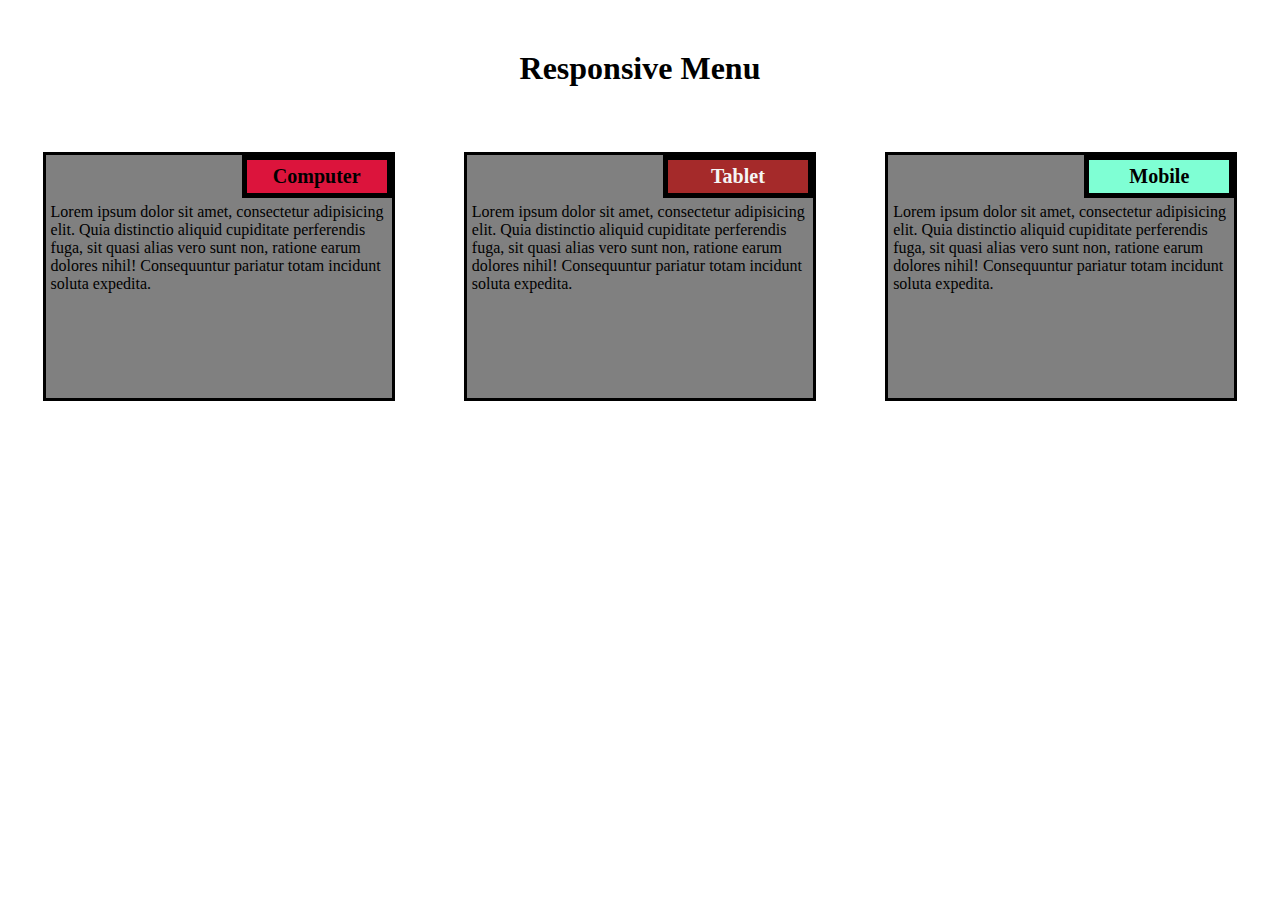
<file: Mod2_solution/index.html>
<!DOCTYPE html>
<html>
<head>
<meta charset="utf-8">
<title>Module 2 Coding Assignment</title>
<link rel="stylesheet" href="external.css">
<style></style>
</head>
<body>
<h1>Responsive Menu</h1>
<section class="col-lg-4 col-md-6 col-md-12">
    <div>
        <p class="title1">Computer</p>
        <p class="text"> Lorem ipsum dolor sit amet, consectetur adipisicing elit. Quia distinctio aliquid cupiditate perferendis fuga, sit quasi alias vero sunt non, ratione earum dolores nihil! Consequuntur pariatur totam incidunt soluta expedita.
        </p>
    </div>
</section>
<section class="col-lg-4 col-md-6 col-md-12">
    <div>
        <p class="title2">Tablet</p>
        <p class="text"> Lorem ipsum dolor sit amet, consectetur adipisicing elit. Quia distinctio aliquid cupiditate perferendis fuga, sit quasi alias vero sunt non, ratione earum dolores nihil! Consequuntur pariatur totam incidunt soluta expedita.
        </p>
    </div>
</section>
<section class="col-lg-4 col-md-6 col-md-12">
    <div>
        <p class="title3">Mobile</p>
        <p class="text"> Lorem ipsum dolor sit amet, consectetur adipisicing elit. Quia distinctio aliquid cupiditate perferendis fuga, sit quasi alias vero sunt non, ratione earum dolores nihil! Consequuntur pariatur totam incidunt soluta expedita.
        </p>
    </div>
</section>


</body>
</html>
</file>
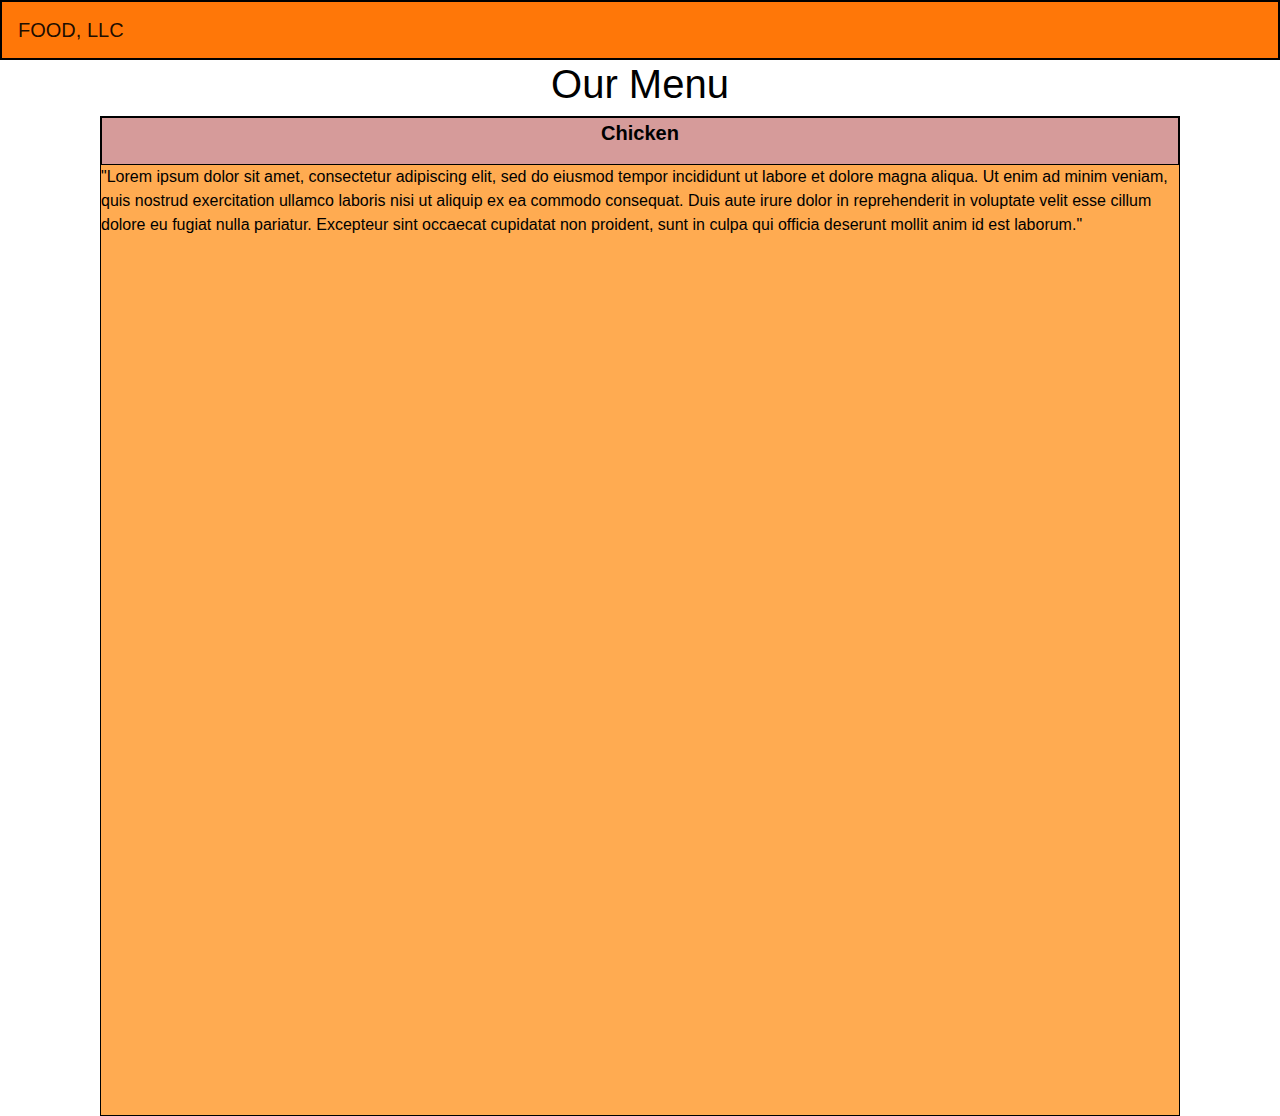
<file: Mod3_solution/index.html>
<!DOCTYPE html>

<html>

<head>
    <meta charset="utf-8">
    <title>Module 3 Coding Assignment</title>
    <meta name="viewport" content="width=device-width, initial-scale=1">
    <link rel="stylesheet" href="https://stackpath.bootstrapcdn.com/bootstrap/4.3.1/css/bootstrap.min.css"
        integrity="sha384-ggOyR0iXCbMQv3Xipma34MD+dH/1fQ784/j6cY/iJTQUOhcWr7x9JvoRxT2MZw1T" crossorigin="anonymous">
    <link rel="stylesheet" href="css/external.css">
</head>

<body>
    <header>
        <nav class="navbar navbar-expand-lg navbar-light " style="background-color: rgb(255, 119, 8); border: 2px solid black;">
            <a class="navbar-brand" href="#">FOOD, LLC</a>
            <button class="navbar-toggler" style="border: black 2px solid;" type="button" data-toggle="collapse" data-target="#navbarNavAltMarkup"
                aria-controls="navbarNavAltMarkup" aria-expanded="false" aria-label="Toggle navigation">
                <span class="navbar-toggler-icon"></span>
            </button>

            <div class="collapse navbar-collapse justify-content-end" id="navbarNavAltMarkup">
                <div class="nav navbar-nav d-lg-none" id="nav-text">
                    <a class="nav-item nav-link" >Chicken</a>
                    <a class="nav-item nav-link" >Beef</a>
                    <a class="nav-item nav-link" >Sushi</a>
                </div>
            </div>
        </nav>
    </header>

    <h1 class="heading-title text-center">Our Menu</h1>

        <div class="container">
            <div class="col-md-auto">
                <section>
                    <div id="chicken">
                        <p>Chicken</p>
                    </div>
                <p>"Lorem ipsum dolor sit amet, consectetur adipiscing elit, sed do eiusmod tempor incididunt ut labore et dolore magna aliqua. Ut enim ad minim veniam, quis nostrud exercitation ullamco laboris nisi ut aliquip ex ea commodo consequat. Duis aute irure dolor in reprehenderit in voluptate velit esse cillum dolore eu fugiat nulla pariatur. Excepteur sint occaecat cupidatat non proident, sunt in culpa qui officia deserunt mollit anim id est laborum."</p>
                </div>
            </section>
        </div>


    



    <script src="https://code.jquery.com/jquery-3.3.1.slim.min.js"
        integrity="sha384-q8i/X+965DzO0rT7abK41JStQIAqVgRVzpbzo5smXKp4YfRvH+8abtTE1Pi6jizo" crossorigin="anonymous">
    </script>
    <script src="https://cdnjs.cloudflare.com/ajax/libs/popper.js/1.14.7/umd/popper.min.js"
        integrity="sha384-UO2eT0CpHqdSJQ6hJty5KVphtPhzWj9WO1clHTMGa3JDZwrnQq4sF86dIHNDz0W1" crossorigin="anonymous">
    </script>
    <script src="https://stackpath.bootstrapcdn.com/bootstrap/4.3.1/js/bootstrap.min.js"
        integrity="sha384-JjSmVgyd0p3pXB1rRibZUAYoIIy6OrQ6VrjIEaFf/nJGzIxFDsf4x0xIM+B07jRM" crossorigin="anonymous">
    </script>
</body>
</html>
</file>
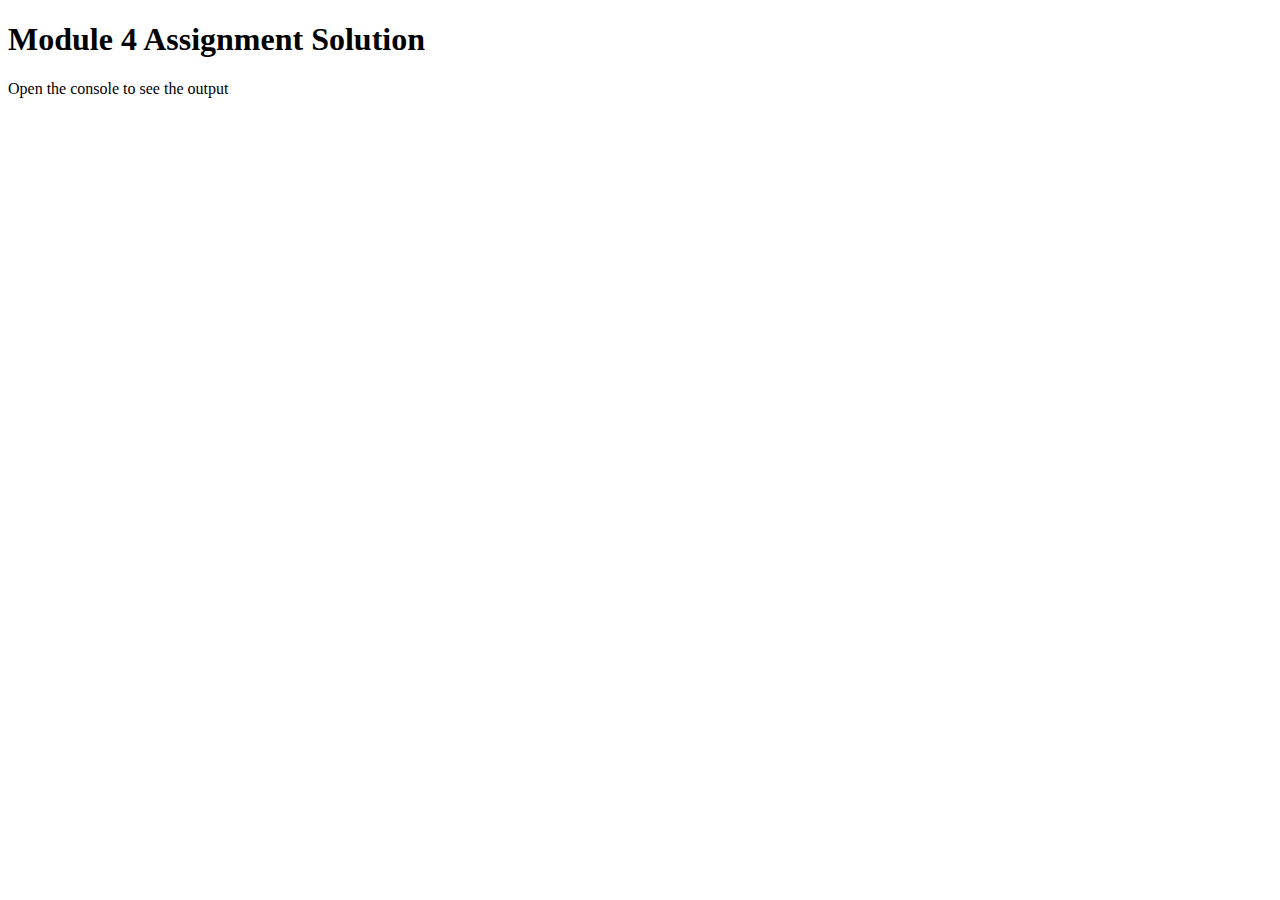
<file: Mod4_solution/index.html>
<!DOCTYPE html>
<html>
<head>
  <meta charset="utf-8">
  <title>Module 4 Assigment Solution</title>
  <script src="js/SpeakHello.js"></script>
  <script src="js/SpeakGoodBye.js"></script>
  <script src="js/script.js"></script>
</head>
<body>
  <h1>Module 4 Assignment Solution </h1>
  <p> Open the console to see the output</p>
</body>
</html>
</file>
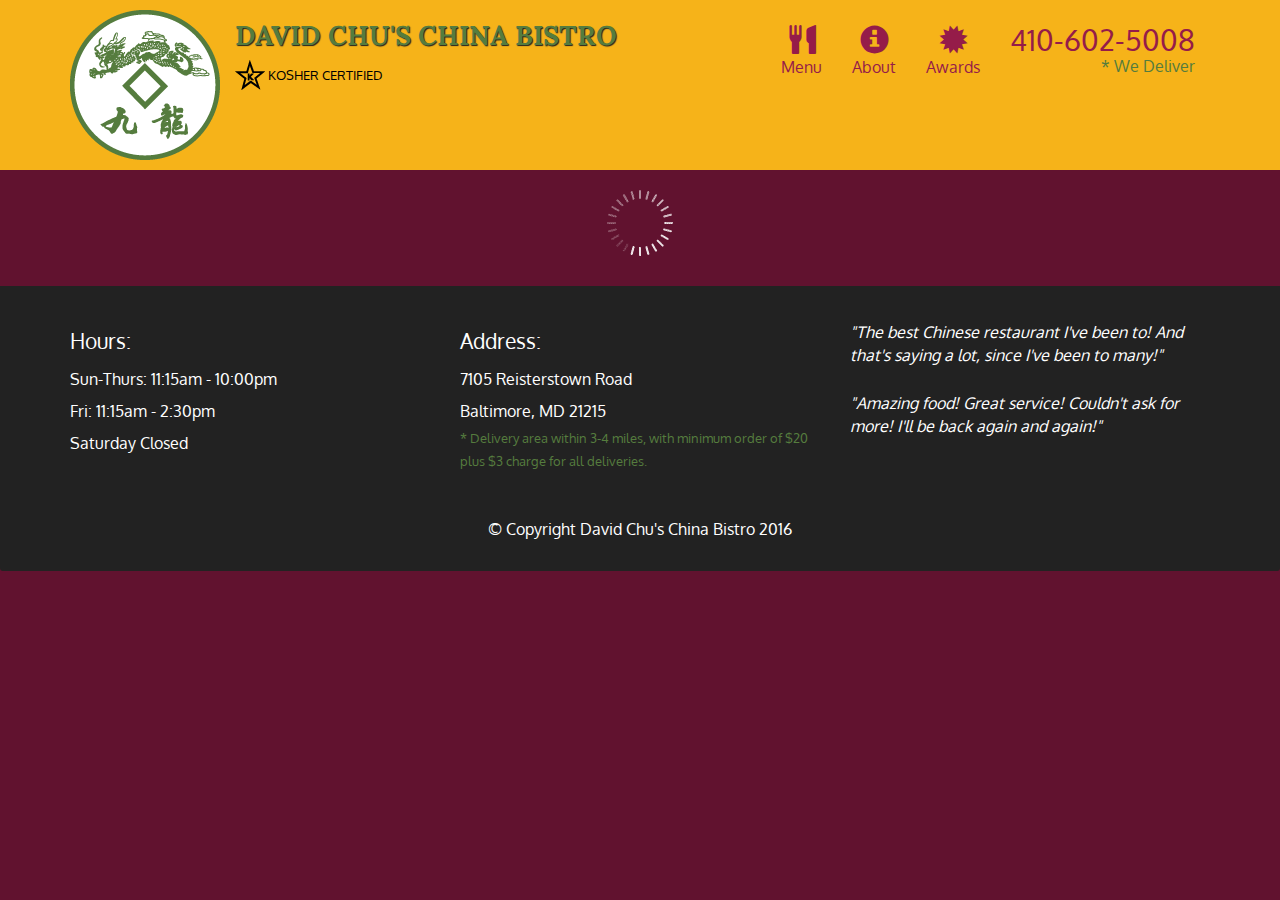
<file: Mod5_solution/index.html>
<!doctype html>
<html lang="en">
  <head>
    <meta charset="utf-8">
    <meta http-equiv="X-UA-Compatible" content="IE=edge">
    <meta name="viewport" content="width=device-width, initial-scale=1">
    <title>David Chu's China Bistro</title>
    <link rel="stylesheet" href="css/bootstrap.min.css">
    <link rel="stylesheet" href="css/styles.css">
    <link href='https://fonts.googleapis.com/css?family=Oxygen:400,300,700' rel='stylesheet' type='text/css'>
    <link href='https://fonts.googleapis.com/css?family=Lora' rel='stylesheet' type='text/css'>
  </head>
<body>
  <header>
    <nav id="header-nav" class="navbar navbar-default">
      <div class="container">
        <div class="navbar-header">
          <a href="index.html" class="pull-left visible-md visible-lg">
            <div id="logo-img" alt="Logo image"></div>
          </a>

          <div class="navbar-brand">
            <a href="index.html"><h1>David Chu's China Bistro</h1></a>
            <p>
              <img src="images/star-k-logo.png" alt="Kosher certification">
              <span>Kosher Certified</span>
            </p>
          </div>

          <button id="navbarToggle" type="button" class="navbar-toggle collapsed" data-toggle="collapse" data-target="#collapsable-nav" aria-expanded="false">
            <span class="sr-only">Toggle navigation</span>
            <span class="icon-bar"></span>
            <span class="icon-bar"></span>
            <span class="icon-bar"></span>
          </button>
        </div>
        
        <div id="collapsable-nav" class="collapse navbar-collapse">
           <ul id="nav-list" class="nav navbar-nav navbar-right">
            <li id="navHomeButton" class="visible-xs active">
              <a href="index.html">
                <span class="glyphicon glyphicon-home"></span> Home</a>
            </li>
            <li id="navMenuButton">
              <a href="#" onclick="$dc.loadMenuCategories();">
                <span class="glyphicon glyphicon-cutlery"></span><br class="hidden-xs"> Menu</a>
            </li>
            <li>
              <a href="#">
                <span class="glyphicon glyphicon-info-sign"></span><br class="hidden-xs"> About</a>
            </li>
            <li>
              <a href="#">
                <span class="glyphicon glyphicon-certificate"></span><br class="hidden-xs"> Awards</a>
            </li>
            <li id="phone" class="hidden-xs">
              <a href="tel:410-602-5008">
                <span>410-602-5008</span></a><div>* We Deliver</div>
            </li>
          </ul><!-- #nav-list -->
        </div><!-- .collapse .navbar-collapse -->
      </div><!-- .container -->
    </nav><!-- #header-nav -->
  </header>

  <div id="call-btn" class="visible-xs">
    <a class="btn" href="tel:410-602-5008">
    <span class="glyphicon glyphicon-earphone"></span>
    410-602-5008
    </a>
  </div>
  <div id="xs-deliver" class="text-center visible-xs">* We Deliver</div>

  <div id="main-content" class="container"></div>

  <footer class="panel-footer">
    <div class="container">
      <div class="row">
        <section id="hours" class="col-sm-4">
          <span>Hours:</span><br>
          Sun-Thurs: 11:15am - 10:00pm<br>
          Fri: 11:15am - 2:30pm<br>
          Saturday Closed
          <hr class="visible-xs">
        </section>
        <section id="address" class="col-sm-4">
          <span>Address:</span><br>
          7105 Reisterstown Road<br>
          Baltimore, MD 21215
          <p>* Delivery area within 3-4 miles, with minimum order of $20 plus $3 charge for all deliveries.</p>
          <hr class="visible-xs">
        </section>
        <section id="testimonials" class="col-sm-4">
          <p>"The best Chinese restaurant I've been to! And that's saying a lot, since I've been to many!"</p>
          <p>"Amazing food! Great service! Couldn't ask for more! I'll be back again and again!"</p>
        </section>
      </div>
      <div class="text-center">&copy; Copyright David Chu's China Bistro 2016</div>
    </div>
  </footer>

  <!-- jQuery (Bootstrap JS plugins depend on it) -->
  <script src="js/jquery-2.1.4.min.js"></script>
  <script src="js/bootstrap.min.js"></script>
  <script src="js/ajax-utils.js"></script>
  <script src="js/script.js"></script>
</body>
</html>
</file>
<file: Mod2_solution/external.css>
* {
          box-sizing: border-box;
      }
  
      h1 {
          margin: 50px;
          text-align: center;
      }
  
      section {
          padding: 15px;
      }
  
      p {
          position: relative;
          clear: right;
      }
  
      div {
          position: relative;
          background-color: gray;
          border: 3px solid black;
          width: 90%;  
          margin-left: auto;
          margin-right: auto;
      }
  
      .title1 {
          float: right;
          width: 150px;
          padding: 5px;
          margin: 0px;
          border: 5px solid black;
          text-align: center;
          font-size: 125%;
          font-weight: bold;
          background-color:crimson;
  
      }
  
      .title2 {
          float: right;
          width: 150px;
          padding: 5px;
          margin: 0px;
          border: 5px solid black;
          text-align: center;
          font-size: 125%;
          font-weight: bold;
          background-color: brown;
          color: whitesmoke;
      }
  
      .title3 {
          float: right;
          width: 150px;
          padding: 5px;
          margin: 0px;
          border: 5px solid black;
          text-align: center;
          font-size: 125%;
          font-weight: bold;
          background-color:aquamarine;
          color: black;
  
      }
  
      .text {
          padding: 5px;
          border: none;
          background-color: gray;
          color: black;
          margin: 0px;
          height: 200px;
          overflow: auto;
      }  


      /*Larger version*/
      @media (min-width: 992px) {
        .col-lg-1, .col-lg-2, .col-lg-3, .col-lg-4, .col-lg-5, .col-lg-6, .col-lg-7, .col-lg-8, .col-lg-9, .col-lg-10, .col-lg-11, .col-lg-12 {
            float: left;
          }
          .col-lg-1 {
            width: 8.33%;
          }
          .col-lg-2 {
            width: 16.66%;
          }
          .col-lg-3 {
            width: 25%;
          }
          .col-lg-4 {
            width: 33.33%;
          }
          .col-lg-5 {
            width: 41.66%;
          }
          .col-lg-6 {
            width: 50%;
          }
          .col-lg-7 {
            width: 58.33%;
          }
          .col-lg-8 {
            width: 66.66%;
          }
          .col-lg-9 {
            width: 74.99%;
          }
          .col-lg-10 {
            width: 83.33%;
          }
          .col-lg-11 {
            width: 91.66%;
          }
          .col-lg-12 {
            width: 100%;
          }
        }
  
      /*Medium version*/
      @media (min-width: 768px) and (max-width: 991px) {
        .col-md-1, .col-md-2, .col-md-3, .col-md-4, .col-md-5, .col-md-6, .col-md-7, .col-md-8, .col-md-9, .col-md-10, .col-md-11, .col-md-12 {
            float: left;
          }
          .col-md-1 {
            width: 8.33%;
          }
          .col-md-2 {
            width: 16.66%;
          }
          .col-md-3 {
            width: 25%;
          }
          .col-md-4 {
            width: 33.33%;
          }
          .col-md-5 {
            width: 41.66%;
          }
          .col-md-6 {
            width: 50%;
          }
          .col-md-7 {
            width: 58.33%;
          }
          .col-md-8 {
            width: 66.66%;
          }
          .col-md-9 {
            width: 74.99%;
          }
          .col-md-10 {
            width: 83.33%;
          }
          .col-md-11 {
            width: 91.66%;
          }
          .col-md-12 {
            width: 100%;
          }
      }
  
      /*Small version*/
      @media (max-width: 767px) {
          .col-sm-12 {
              float: left;
             
          }
      }
</file>
<file: Mod3_solution/css/external.css>
* {
    box-sizing: border-box;
}

body {
    font-family: 'Segoe UI', Tahoma, Verdana, sans-serif;
}

.heading-title {
    color: black;
}


section {
    border:	1px solid black;
    background-color: rgb(255, 171, 81);
	height: 1000px;
	color: black;
}

#chicken {
    border: 1px solid black;
	text-align: center;
	font-weight: bold;
	font-size: 125%;

	background-color: hsl(1, 42%, 72%);
}


#nav-text a {
    text-align: center;
}
</file>
<file: Mod5_solution/css/styles.css>
body {
  font-size: 16px;
  color: #fff;
  background-color: #61122f;
  font-family: 'Oxygen', sans-serif;
}

/** HEADER **/
#header-nav {
  background-color: #f6b319;
  border-radius: 0;
  border: 0;
}

#logo-img {
  background: url('../images/restaurant-logo_large.png') no-repeat;
  width: 150px;
  height: 150px;
  margin: 10px 15px 10px 0;
}

.navbar-brand {
  padding-top: 25px;
}
.navbar-brand h1 { /* Restaurant name */
  font-family: 'Lora', serif;
  color: #557c3e;
  font-size: 1.5em;
  text-transform: uppercase;
  font-weight: bold;
  text-shadow: 1px 1px 1px #222;
  margin-top: 0;
  margin-bottom: 0;
  line-height: .75;
}
.navbar-brand a:hover, .navbar-brand a:focus {
  text-decoration: none;
}
.navbar-brand p { /* Kosher cert */
  color: #000;
  text-transform: uppercase;
  font-size: .7em;
  margin-top: 15px;
}
.navbar-brand p span { /* Star-K */
  vertical-align: middle;
}

#nav-list {
  margin-top: 10px;
}
#nav-list a {
  color: #951C49;
  text-align: center;
}
#nav-list a:hover {
  background: #E7E7E7;
}
#nav-list a span {
  font-size: 1.8em;
}

#phone {
  margin-top: 5px;
}
#phone a { /* Phone number */
  text-align: right;
  padding-bottom: 0;
}
#phone div { /* We Deliver */
  color: #557c3e;
  text-align: right;
  padding-right: 15px;
}

.navbar-header button.navbar-toggle, .navbar-header .icon-bar {
  border: 1px solid #61122f;
}
.navbar-header button.navbar-toggle {
  clear: both;
  margin-top: -30px;
}
/* END HEADER */

/* FOOTER */
.panel-footer {
  margin-top: 30px;
  padding-top: 35px;
  padding-bottom: 30px;
  background-color: #222;
  border-top: 0;
}
.panel-footer div.row {
  margin-bottom: 35px;
}
#hours, #address {
  line-height: 2;
}
#hours > span, #address > span {
  font-size: 1.3em;
}
#address p {
  color: #557c3e;
  font-size: .8em;
  line-height: 1.8;
}
#testimonials {
  font-style: italic;
}
#testimonials p:nth-child(2) {
  margin-top: 25px;
}
/* END FOOTER */



/* HOME PAGE */
.container .jumbotron {
  box-shadow: 0 0 50px #3F0C1F;
  border: 2px solid #3F0C1F;
}

#menu-tile, #specials-tile, #map-tile {
  height: 250px;
  width: 100%;
  margin-bottom: 15px;
  position: relative;
  border: 2px solid #3F0C1F;
  overflow: hidden;
}
#menu-tile:hover, #specials-tile:hover, #map-tile:hover {
  box-shadow: 0 1px 5px 1px #cccccc;
}
#menu-tile {
  background: url('../images/menu-tile.jpg') no-repeat;
  background-position: center;
}
#specials-tile {
  background: url('../images/specials-tile.jpg') no-repeat;
  background-position: center;
}
#menu-tile span, #specials-tile span, #map-tile span {
  position: absolute;
  bottom: 0;
  right: 0;
  width: 100%;
  text-align: center;
  font-size: 1.6em;
  text-transform: uppercase;
  background-color: #000;
  color: #fff;
  opacity: .8;
}
/* END HOME PAGE */

/* MENU CATEGORIES PAGE */
.category-tile { 
  position: relative;
  border: 2px solid #3F0C1F;
  overflow: hidden;
  width: 200px;
  height: 200px;
  margin: 0 auto 15px;
}
.category-tile span {
  position: absolute;
  bottom: 0;
  right: 0;
  width: 100%;
  text-align: center;
  font-size: 1.2em;
  text-transform: uppercase;
  background-color: #000;
  color: #fff;
  opacity: .8;
}
.category-tile:hover {
  box-shadow: 0 1px 5px 1px #cccccc;
}

#menu-categories-title + div {
  margin-bottom: 50px;
}
/* END MENU CATEGORIES PAGE */

/* SINGLE CATEGORY PAGE */
.menu-item-tile {
  margin-bottom: 25px;
}
.menu-item-tile hr {
  width: 80%;
}
.menu-item-tile .menu-item-price {
  font-size: 1.1em;
  text-align: right;
  margin-top: -15px;
  margin-right: -15px;
}
.menu-item-tile .menu-item-price span {
  font-size: .6em;
}
.menu-item-photo {
  position: relative;
  border: 2px solid #3F0C1F; 
  overflow: hidden;
  padding: 0;
  margin-right: -15px;
  margin-left: auto;
  margin-bottom: 20px;
  max-width: 250px;
}
.menu-item-photo div {
  position: absolute;
  bottom: 0;
  right: 0;
  width: 80px;
  background-color: #557c3e;
  text-align: center;
}
.menu-item-description {
  padding-right: 30px;
}
h3.menu-item-title {
  margin: 0 0 10px;
}
.menu-item-details {
  font-size: .9em;
  font-style: italic;
}
/* END SINGLE CATEGORY PAGE */


/********** Large devices only **********/
@media (min-width: 1200px) {
  .container .jumbotron {
    background: url('../images/jumbotron_1200.jpg') no-repeat;
    height: 675px;
  }
}

/********** Medium devices only **********/
@media (min-width: 992px) and (max-width: 1199px) {
  /* Header */
  #logo-img {
    background: url('../images/restaurant-logo_medium.png') no-repeat;
    width: 100px;
    height: 100px;
    margin: 5px 5px 5px 0;
  }
  /* End Header */

  /* Home Page */
  .container .jumbotron {
    background: url('../images/jumbotron_992.jpg') no-repeat;
    height: 558px;
  }
  /* End Home Page */
}

/********** Small devices only **********/
@media (min-width: 768px) and (max-width: 991px) {
  /* Home Page */
  .container .jumbotron {
    background: url('../images/jumbotron_768.jpg') no-repeat;
    height: 432px;
  }
  /* End Home Page */
}

/********** Extra small devices only **********/
@media (max-width: 767px) {
  /* Header */
  .navbar-brand {
    padding-top: 10px;
    height: 80px;
  }
  .navbar-brand h1 { /* Restaurant name */
    padding-top: 10px;
    font-size: 5vw; /* 1vw = 1% of viewport width */
  }
  .navbar-brand p { /* Kosher cert */
    font-size: .6em;
    margin-top: 12px;
  }
  .navbar-brand p img { /* Star-K */
    height: 20px;
  }

  #collapsable-nav a { /* Collapsed nav menu text */
    font-size: 1.2em;
  }
  #collapsable-nav a span { /* Collapsed nav menu glyph */
    font-size: 1em;
    margin-right: 5px;
  }

  #call-btn > a {
    font-size: 1.5em;
    display: block;
    margin: 0 20px;
    padding: 10px;
    border: 2px solid #fff;
    background-color: #f6b319;
    color: #951c49;
  }
  #xs-deliver {
    margin-top: 5px;
    font-size: .7em;
    letter-spacing: .1em;
    text-transform: uppercase;
  }
  /* End Header */

  /* Footer */
  .panel-footer section {
    margin-bottom: 30px;
    text-align: center;
  }
  .panel-footer section:nth-child(3) {
    margin-bottom: 0; /* margin already exists on the whole row */
  }
  .panel-footer section hr {
    width: 50%;
  }
  /* End Footer */

  /* Home Page */
  .container .jumbotron {
    margin-top: 30px;
    padding: 0;
  }
  #menu-tile, #specials-tile {
    width: 360px;
    margin: 0 auto 15px;
  }

  .menu-item-photo {
    margin-right: auto;
  }
  .menu-item-tile .menu-item-price {
    text-align: center;
  }
  .menu-item-description {
    text-align: center;;
  }
}


/********** Super extra small devices Only :-) (e.g., iPhone 4) **********/
@media (max-width: 479px) {
  /* Header */
  .navbar-brand h1 { /* Restaurant name */
    padding-top: 5px;
    font-size: 6vw;
  }
  /* End Header */
  
  /* Home page */
  #menu-tile, #specials-tile {
    width: 280px;
    margin: 0 auto 15px;
  }

  .col-xxs-12 {
    position: relative;
    min-height: 1px;
    padding-right: 15px;
    padding-left: 15px;
    float: left;
    width: 100%;
  }
}
</file>
